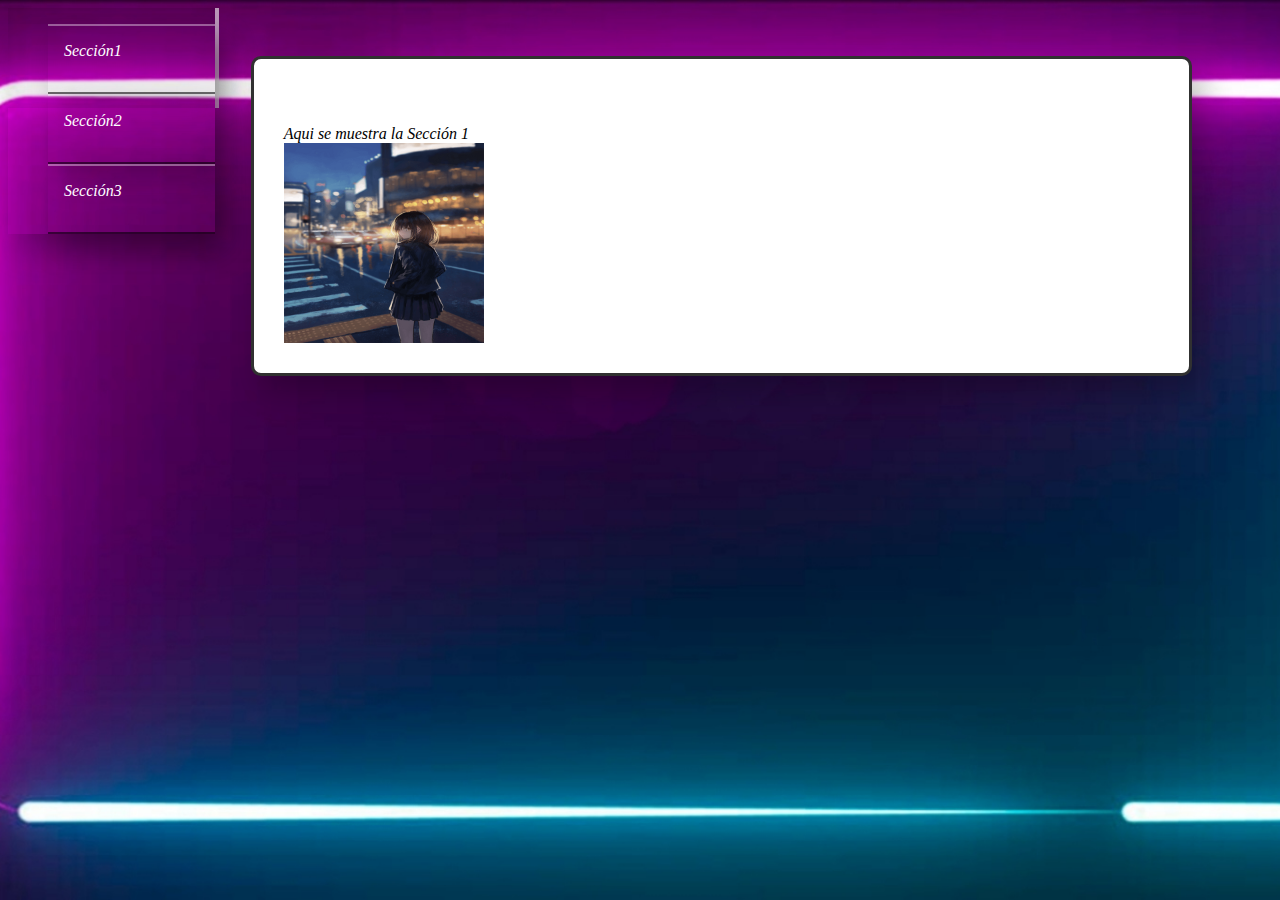
<file: index.html>
<!DOCTYPE html>
<html lang="en">
<head>
    <meta charset="UTF-8">
    <meta name="viewport" content="width=device-width, initial-scale=1.0">
    <link rel="stylesheet" href="verticall.css">
    <title>vertical menu</title>
</head>
<body>
   
   <!-- CONTAINER  -->
   <div id="container">
 
   


     <!-- MENU BUTTON -->
    <div class="menu">

       <ul  class="tab">
        <li class="tablinks" onclick="Buttonclick(event, 'button-1')" id="defaultOpen">Sección1</li>
        <li class="tablinks" onclick="Buttonclick(event, 'button-2')">Sección2</li>
        <li class="tablinks" onclick="Buttonclick(event, 'button-3')">Sección3</li>
        
      </ul>
    </div>
    <!-- END OF  MENU BUTTON  -->


    <!-- BOX CONTENT  -->
    <div class="content">

  <div id="button-1" class="inner-content">
    
  <p >Aqui se muestra la Sección 1 <br> <img src="Imagenes/1.png" alt=""></p>
 
   </div>

   <div id="button-2"class="inner-content">
    
  <p class="btn-text-2">Aqui se muestra la Sección 2 <br> <img src="Imagenes/2.jpg" alt=""> </p>
 
   </div>

   <div id="button-3"  class="inner-content">
    
  <p  class="btn-text-3">Aqui se muestra la Sección 3 <br> <img src="Imagenes/3.png" alt=""> </p>
 
   </div>

 
    </div>
    <!-- END OF BOX CONTENT  -->


    <!-- FOOTER -->
  

   </div> 
   <!-- END OF CONTAINER -->


   <!-- Declaring  JAVASCRIPT  for BUTTUONS functions-->
   <script>
    function  Buttonclick(evt, cityName) {
      var i, tabcontent, tablinks;
      tabcontent = document.getElementsByClassName("inner-content");
      for (i = 0; i < tabcontent.length; i++) {
        tabcontent[i].style.display = "none";
      }
      tablinks = document.getElementsByClassName("tablinks");
      for (i = 0; i < tablinks.length; i++) {
        tablinks[i].className = tablinks[i].className.replace(" active", "");
      }
      document.getElementById(cityName).style.display = "block";
      evt.currentTarget.className += "active";
    }
    
    // Get the element with id="defaultOpen" and click on it
    document.getElementById("defaultOpen").click();
    </script>

</body>
</html>
</file>
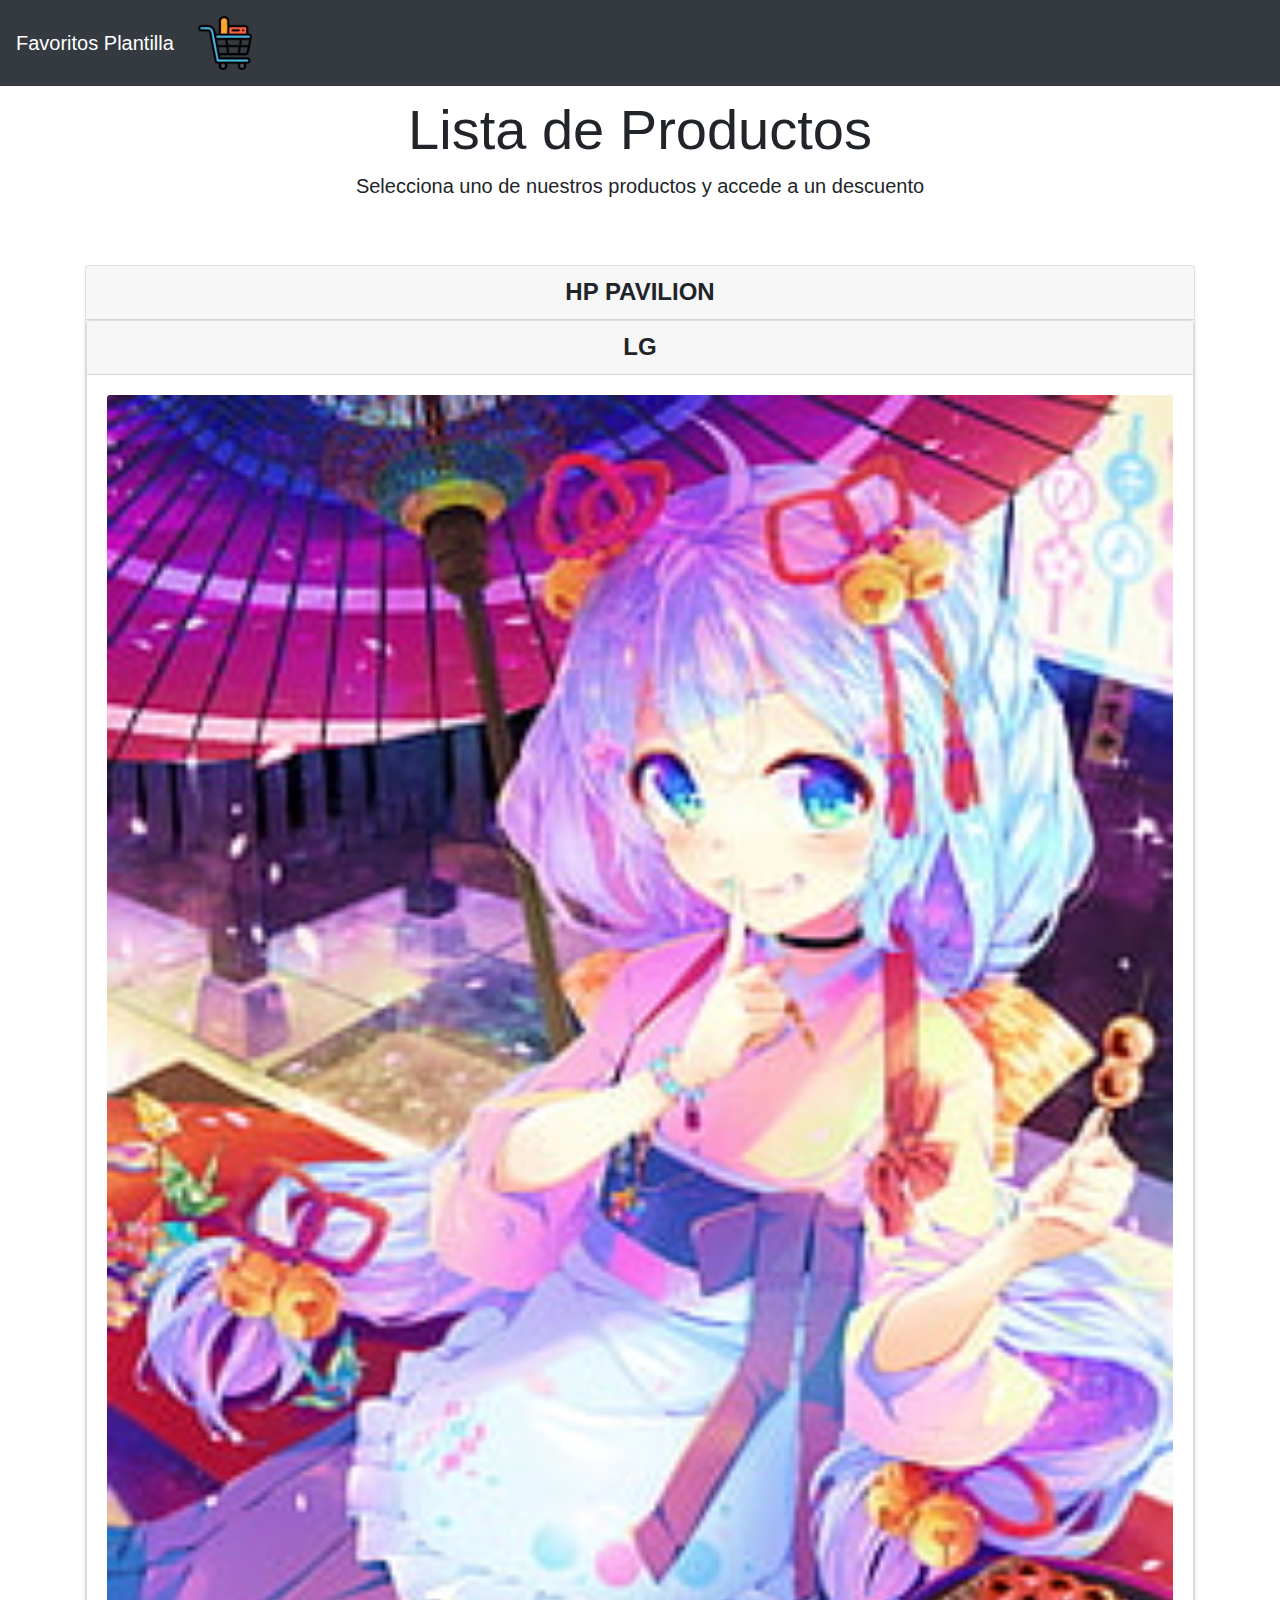
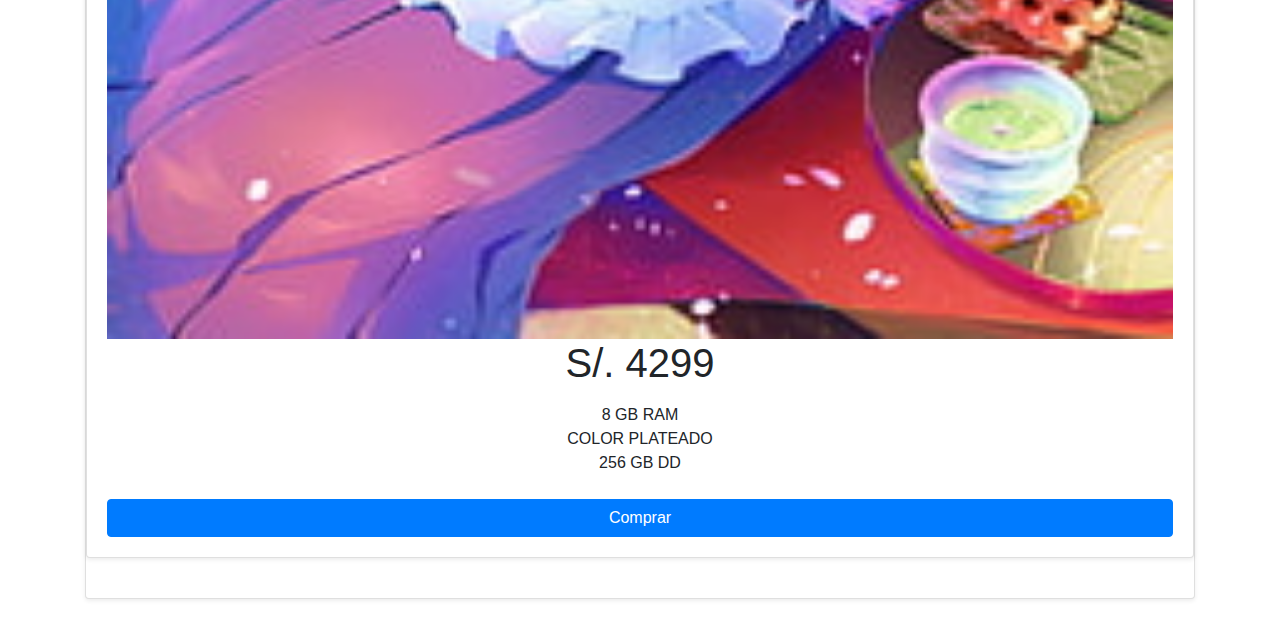
<file: Test/index.html>
<!DOCTYPE html>
<html lang="en">
<head>
    <meta charset="UTF-8">
    <meta name="viewport" content="width=device-width, initial-scale=1.0">
    <title>Document</title>
    <link rel="stylesheet" href="css/bootstrap.min.css">
    <script src="js/popper.min.js"></script>
    <link rel="stylesheet" href="https://use.fontawesome.com/releases/v5.6.3/css/all.css" integrity="sha384-UHRtZLI+pbxtHCWp1t77Bi1L4ZtiqrqD80Kn4Z8NTSRyMA2Fd33n5dQ8lWUE00s/" crossorigin="anonymous">
    
    

    <link rel="stylesheet" href="css/sweetalert2.min.css">
</head>
<body>
   <header>
   
    <header>
        <div class="container">
            <div class="row align-items-stretch justify-content-between">
                <nav class="navbar navbar-expand-md navbar-dark fixed-top bg-dark">
                    <a class="navbar-brand" href="#">Favoritos Plantilla</a>
                    <button class="navbar-toggler" type="button" data-toggle="collapse" data-target="#navbarCollapse"
                        aria-controls="navbarCollapse" aria-expanded="false" aria-label="Toggle navigation">
                        <span class="navbar-toggler-icon"></span>
                    </button>
                    <div class="collapse navbar-collapse" id="navbarCollapse">
                        <ul class="navbar-nav mr-auto">
                            <li class="nav-item dropdown">
                                <img src="img/cart.jpeg" class="nav-link dropdown-toggle img-fluid" height="70px"
                                    width="70px" href="#" id="dropdown01" data-toggle="dropdown" aria-haspopup="true"
                                    aria-expanded="false"></img>
                                <div id="carrito" class="dropdown-menu" aria-labelledby="navbarCollapse">
                                    <table id="lista-carrito" class="table">
                                        <thead>
                                            <tr>
                                                <th>Imagen</th>
                                                <th>Nombre</th>
                                                <th>Precio</th>
                                                <th></th>
                                            </tr>
                                        </thead>
                                        <tbody></tbody>
                                    </table>

                                    <a href="#" id="vaciar-carrito" class="btn btn-primary btn-block">Vaciar Carrito</a>
                                    <a href="#" id="procesar-pedido" class="btn btn-danger btn-block">Procesar
                                        Compra</a>
                                </div>
                            </li>
                        </ul>
                    </div>
                </nav>
            </div>
        </div>
    </header>

    <main>
        <div class="pricing-header px-3 py-3 pt-md-5 pb-md-4 my-4 mx-auto text-center">
            <h1 class="display-4 mt-4">Lista de Productos</h1>
            <p class="lead">Selecciona uno de nuestros productos y accede a un descuento</p>
        </div>

        <div class="container" id="lista-productos">
            
            <div class="card-deck mb-3 text-center">
                
                <div class="card mb-4 shadow-sm">
                    <div class="card-header">
                        <h4 class="my-0 font-weight-bold">HP PAVILION</h4>
                    </div>
                    <div class="card-deck mb-3 text-center">
                
                        <div class="card mb-4 shadow-sm">
                            <div class="card-header">
                                <h4 class="my-0 font-weight-bold">LG</h4>
                            </div>
                            <div class="card-body">
                                <img src="img/Waifu.jpg" width="300px" class="card-img-top">
                                <h1 class="card-title pricing-card-title precio">S/. <span class="">4299</span></h1>
        
                                <ul class="list-unstyled mt-3 mb-4">
                                    <li></li>
                                    <li>8 GB RAM</li>
                                    <li>COLOR PLATEADO</li>
                                    <li>256 GB DD</li>
                                </ul>
                                <a href="" class="btn btn-block btn-primary agregar-carrito" data-id="7">Comprar</a>
                            </div>
                        </div>
    
            </div>
        </main>
        <script src="js/jquery-3.4.1.min.js"></script>
        <script src="js/bootstrap.min.js"></script>
        <script src="js/sweetalert2.min.js"></script>
        <script src="js/carrito.js"></script>
        <script src="js/pedido.js"></script>
      
</body>
</html>
</file>
<file: verticall.css>
body{
	
    background-image: url("Imagenes/04.jpg");
    background-repeat: no-repeat;
    background-position: center center;
    background-attachment: fixed;
    background-size: cover;
}



#container{
    height: 100%;
   display: grid;
   grid-template-columns: repeat(12, 1fr) ;
   grid-template-rows: 100px auto 100px;
   

}
.menu{

    background: #0001;
    grid-column: 1/3;
    border-right: 4px solid rgba(255, 255, 255, 0.596);
    
}



ul{

  list-style: none;  
   box-shadow: 10px 15px 30px rgba(0, 0, 0, .25);
    
}

li{
    padding-left: 1em;
    padding-bottom: 2em;
    padding-top: 1em;
    text-align: justify;
    font-style: italic;
    border-bottom: 2px solid rgba(0, 0, 0, 0.555);
    border-top: 2px solid rgba(255, 255, 255, 0.363);
    box-shadow: 10px 15px 30px rgba(0, 0, 0, .25);
    color: white;
    transition: .5s;
}




.tab li:hover {
    cursor: pointer; 
  }
 

.content{
    
    grid-column: 3/-1;
}


.inner-content{
    display: grid;
    grid-template-rows: repeat(1,2fr);
    margin-top: 3rem;
    margin-left: 2em;
    margin-right: 5rem;
    background: white;
    box-shadow: 10px 15px 30px rgba(0, 0, 0, .25);
    border: 3px solid rgba(0, 0, 0, 0.808);
    border-radius: 10px;
  
}




p{

text-align: justify;
font-style: italic;
padding: 50px 30px 10px;

}

.btn-text-2,.btn-text-3,.btn-text-4{
color:black;

}


h1{

    text-align: center;
    
}


img{
	width: 200px;
}
</file>
